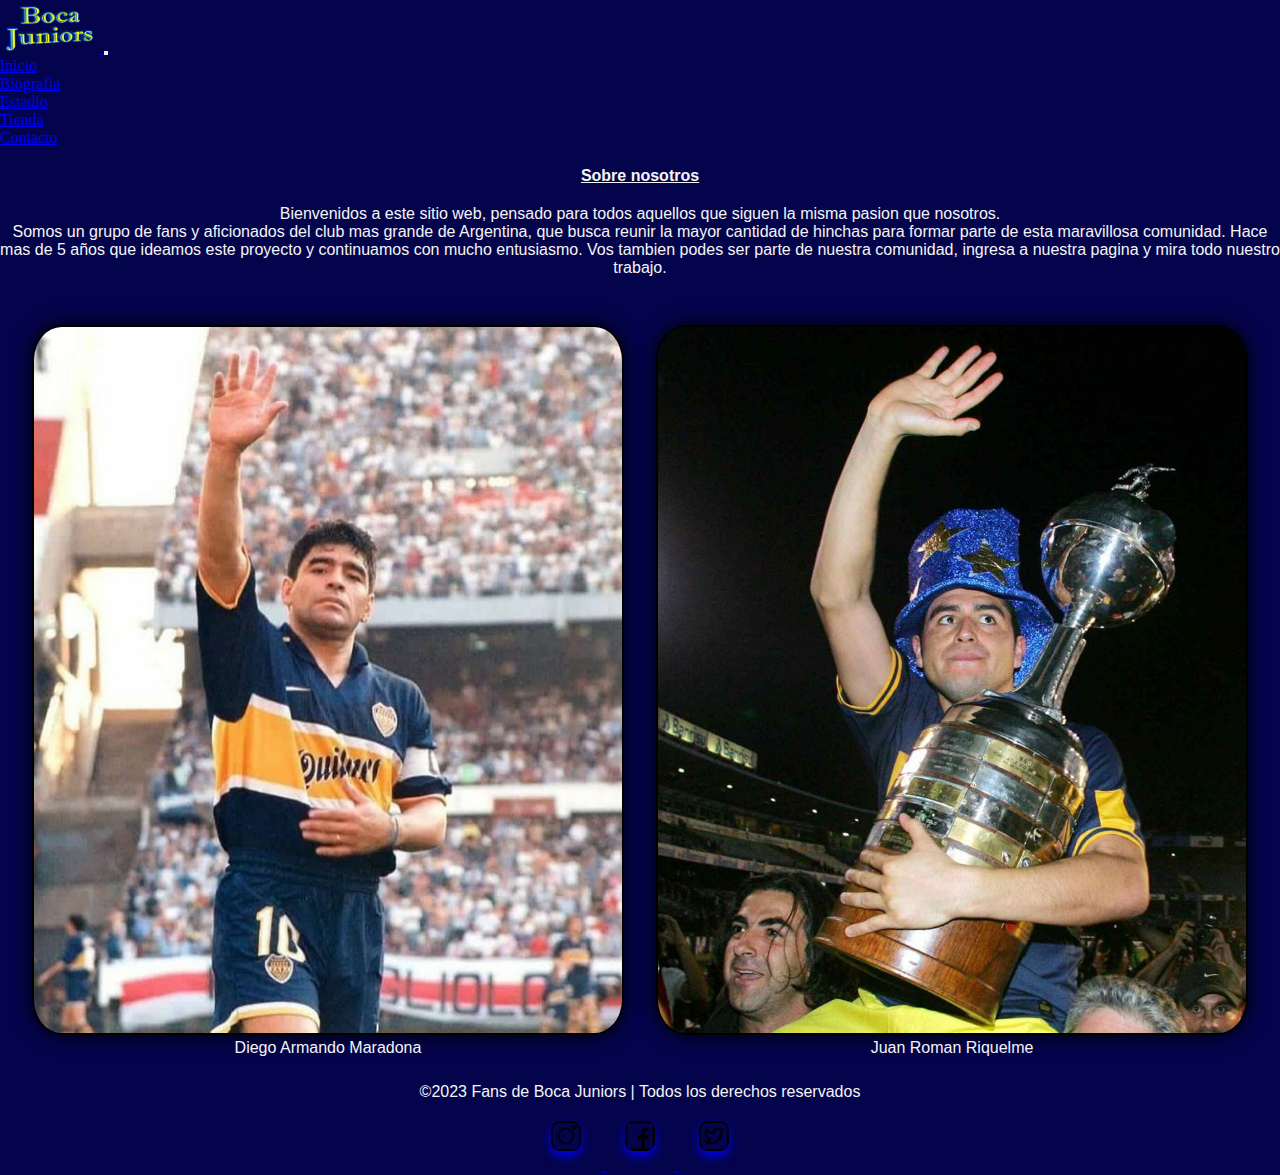
<file: index.html>
<!DOCTYPE html>
<html lang="es">
<head>
    <meta charset="UTF-8">
    <meta name="viewport" content="width=device-width, initial-scale=1.0">
    <meta name="description" content="Bienvenidos a una pagina de Fans de Boca Juniors, descurbi quienes somos y senti la misma pasion que nosotros">
    <meta name="keywords" content="equipo,boca, juniors,argentina,diego, armando, maradona,juan, roman, riquelme, fans de boca">
    <title>Boca Juniors</title>
    <link href="https://cdn.jsdelivr.net/npm/bootstrap@5.3.2/dist/css/bootstrap.min.css" rel="stylesheet" integrity="sha384-T3c6CoIi6uLrA9TneNEoa7RxnatzjcDSCmG1MXxSR1GAsXEV/Dwwykc2MPK8M2HN" crossorigin="anonymous">
    <link rel="stylesheet" href="css/style.css">
</head>

<body>
    
    <header>
        <nav class="navbar navbar-expand-lg bg-primary-subtle" data-bs-theme="dark" > 
            <div class="container-fluid">
                <a class="navbar-brand" href="#">
                    <img class="logo" src="img/logo.png" alt="logo de Boca Juniors">
                </a>
                <button class="navbar-toggler" type="button" data-bs-toggle="collapse" data-bs-target="#navbarSupportedContent" aria-controls="navbarSupportedContent" aria-expanded="false" aria-label="Toggle navigation">
                <span class="navbar-toggler-icon"></span>
                </button>
                <div class="collapse navbar-collapse" id="navbarSupportedContent">
                    <ul class="navbar-nav me-auto mb-2 mb-lg-0">
                        <li class="nav-item">
                            <a class="nav-link active" aria-current="page" href="index.html"> Inicio</a>
                        </li>
                        <li class="nav-item">
                            <a class="nav-link active" href="pages/biografia.html"> Biografia</a>
                        </li>
                        <li class="nav-item">
                            <a class="nav-link active" href="pages/estadio.html"> Estadio</a>
                        </li>
                        <li class="nav-item">
                            <a class="nav-link active" href="pages/tienda.html"> Tienda</a>
                        </li>
                        <li class="nav-item">
                            <a class="nav-link active" href="pages/contacto.html"> Contacto</a>
                        </li>
                    </ul>
                    
                </div>
            </div>
        </nav>
        <h1> Sobre nosotros</h1>
        <p>Bienvenidos a este sitio web, pensado para todos aquellos que siguen la misma pasion que nosotros.</p>
        <p>Somos un grupo de fans y aficionados del club mas grande de Argentina, que busca reunir la mayor cantidad de hinchas para formar parte de esta maravillosa comunidad. Hace mas de 5 años que ideamos este proyecto y continuamos con mucho entusiasmo. Vos tambien podes ser parte de nuestra comunidad, ingresa a nuestra pagina y mira todo nuestro trabajo.</p>
    </header>

    <main class="contenedor">    
        <div class="img-1">
            <img src="img/maradona-en-boca.jpg" alt="Imagen de Diego Armando Maradona">
            <p> Diego Armando Maradona</p>    
        </div>
        <div class="img-2">
            <img src="img/riquelme-en-boca.jpg" alt="Imagen de Juan Roman Riquelme, abrazando la copa libertadores">
            <p> Juan Roman Riquelme</p>  
        </div>
        
        
    </main>

    <footer>
        <div>
            <p>&copy;2023 Fans de Boca Juniors | Todos los derechos reservados</p>
            <a href="https://www.instagram.com/bocajrsoficial"> 
                <img class="icono-instagram" src="img/icono-instagram.png" alt="icono de instagram">
            </a>
            <a href="https://www.facebook.com/planetabocajuniorsfans/?locale=es_LA">
                <img class="icono-facebook" src="img/icono-facebook.png" alt="icono de facebook">
            </a>
            <a href="https://twitter.com/BocaJrsOficial?ref_src=twsrc%5Egoogle%7Ctwcamp%5Eserp%7Ctwgr%5Eauthor"> 
                <img class="icono-twitter" src="img/icono-twitter.png" alt="icono de twitter">
            </a>
        </div>
    </footer>
    
    <script src="https://cdn.jsdelivr.net/npm/bootstrap@5.3.2/dist/js/bootstrap.bundle.min.js" integrity="sha384-C6RzsynM9kWDrMNeT87bh95OGNyZPhcTNXj1NW7RuBCsyN/o0jlpcV8Qyq46cDfL" crossorigin="anonymous"></script>
</body>
</html>
</file>
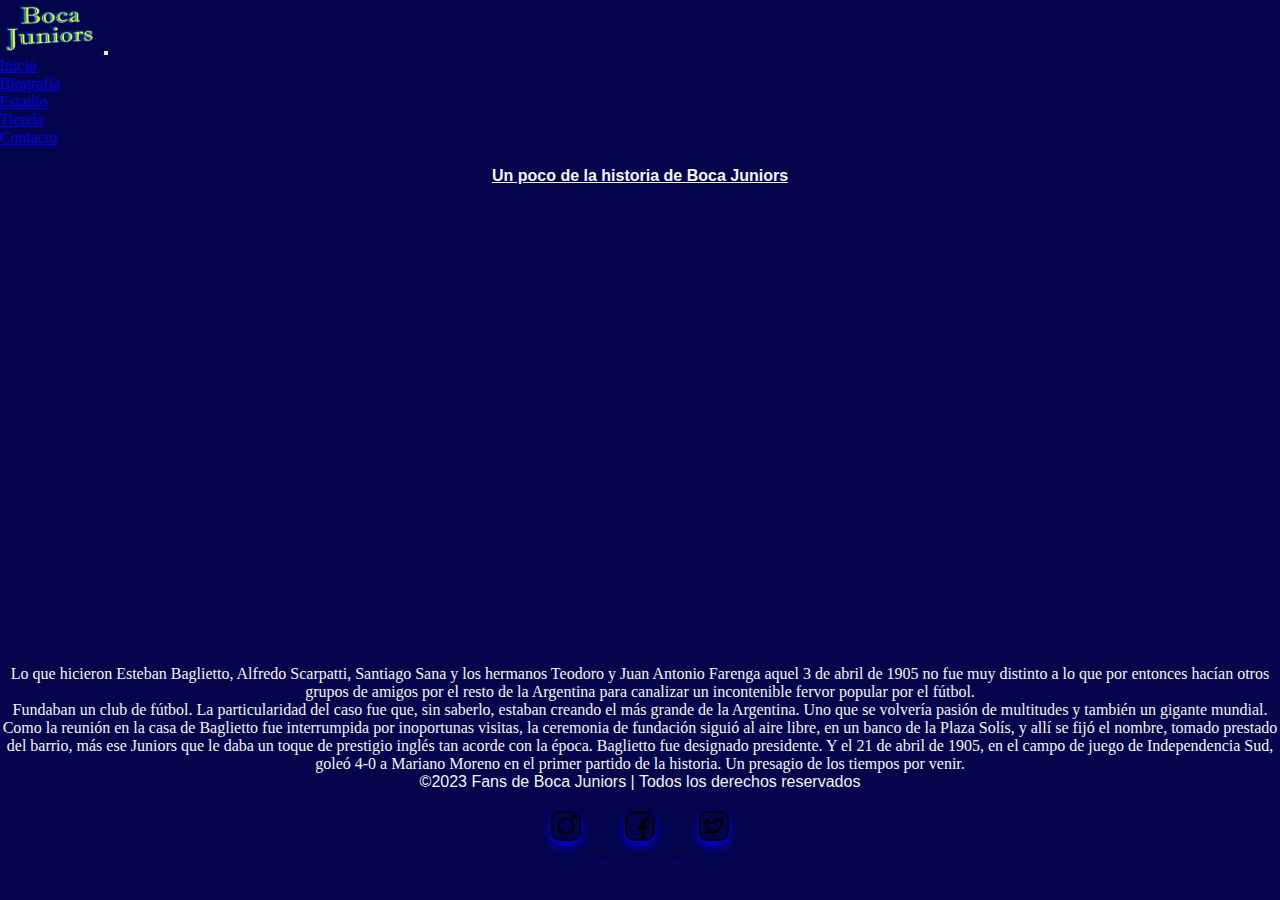
<file: pages/biografia.html>
<!DOCTYPE html>
<html lang="es">
<head>
    <meta charset="UTF-8">
    <meta name="viewport" content="width=device-width, initial-scale=1.0">
    <meta name="description" content="Nuestra seccion sobre un pequeño repaso de la historia del mejor club de Arentina">
    <meta name="keywords" content="Boca, juniors, historia, estadio, futbol, argentina,">
    <title>Boca Juniors-Biografia-Historia </title>
    <link href="https://cdn.jsdelivr.net/npm/bootstrap@5.3.2/dist/css/bootstrap.min.css" rel="stylesheet" integrity="sha384-T3c6CoIi6uLrA9TneNEoa7RxnatzjcDSCmG1MXxSR1GAsXEV/Dwwykc2MPK8M2HN" crossorigin="anonymous">
    <link rel="stylesheet" href="../css/style.css">
</head>
<body>
    <header>
        <nav class="navbar navbar-expand-lg bg-primary-subtle" data-bs-theme="dark">
            <div class="container-fluid">
                <a class="navbar-brand" href="../index.html">
                    <img class="logo" src="../img/logo.png" alt="logo de Boca Juniors">
                </a>
                <button class="navbar-toggler" type="button" data-bs-toggle="collapse"  data-bs-target="#navbarSupportedContent" aria-controls="navbarSupportedContent" aria-expanded="false"    aria-label="Toggle navigation">
                <span class="navbar-toggler-icon"></span>
                </button>
                <div class="collapse navbar-collapse" id="navbarSupportedContent">
                    <ul class="navbar-nav me-auto mb-2 mb-lg-0">
                        <li class="nav-item">
                            <a class="nav-link active" aria-current="page" href="../index.html"> Inicio</a>
                        </li>
                        <li class="nav-item">
                            <a class="nav-link active" href="biografia.html"> Biografia</a>
                        </li>
                        <li class="nav-item">
                            <a class="nav-link active" href="estadio.html"> Estadio</a>
                        </li>
                        <li class="nav-item">
                            <a class="nav-link active" href="tienda.html"> Tienda</a>
                        </li>
                        <li class="nav-item">
                            <a class="nav-link active" href="contacto.html"> Contacto</a>
                        </li>
                    </ul>
                    
                </div>
            </div>
        </nav>
        <h1> Un poco de la historia de Boca Juniors </h1> 
    </header>
    
    <main>
        <div class="biografia">
            <iframe width="560" height="250" src="https://www.youtube-nocookie.com/embed/f8JvnxmFaM0?si=BEqyMgRhjEe0lZl8autoplay=1" title="YouTube video player" frameborder="0" allow="accelerometer; autoplay; clipboard-write; encrypted-media; gyroscope; picture-in-picture; web-share" allowfullscreen></iframe>
            
            <iframe width="530" height="250" src="https://www.youtube-nocookie.com/embed/qg7Jg1zDsp0?si=v7qKRFxVZ5KjnkG8" title="YouTube video player" frameborder="0" allow="accelerometer; autoplay; clipboard-write; encrypted-media; gyroscope; picture-in-picture; web-share" allowfullscreen></iframe>          
        </div>
        <p> Lo que hicieron Esteban Baglietto, Alfredo Scarpatti, Santiago Sana y los hermanos Teodoro y Juan Antonio Farenga aquel 3 de abril de 1905 no fue muy distinto a lo que por entonces hacían otros grupos de amigos por el resto de la Argentina para canalizar un incontenible fervor popular por el fútbol.
        </p>
        <p>    
            Fundaban un club de fútbol. La particularidad del caso fue que, sin saberlo, estaban creando el más grande de la Argentina. Uno que se volvería pasión de multitudes y también un gigante mundial. Como la reunión en la casa de Baglietto fue interrumpida por inoportunas visitas, la ceremonia de fundación siguió al aire libre, en un banco de la Plaza Solís, y allí se fijó el nombre, tomado prestado del barrio, más ese Juniors que le daba un toque de prestigio inglés tan acorde con la época. Baglietto fue designado presidente. Y el 21 de abril de 1905, en el campo de juego de Independencia Sud, goleó 4-0 a Mariano Moreno en el primer partido de la historia. Un presagio de los tiempos por venir.
            </p>
    </main>

    <footer>
        <div>
            <p>&copy;2023 Fans de Boca Juniors | Todos los derechos reservados</p>
            <a href="https://www.instagram.com/bocajrsoficial"> 
                <img class="icono-instagram" src="../img/icono-instagram.png" alt="icono de instagram">
            </a>
            <a href="https://www.facebook.com/planetabocajuniorsfans/?locale=es_LA">
                <img class="icono-facebook" src="../img/icono-facebook.png" alt="icono de facebook">
            </a>
            <a href="https://twitter.com/BocaJrsOficial?ref_src=twsrc%5Egoogle%7Ctwcamp%5Eserp%7Ctwgr%5Eauthor"> 
                <img class="icono-twitter" src="../img/icono-twitter.png" alt="icono de twitter">
            </a>
        </div>
    </footer>

    <script src="https://cdn.jsdelivr.net/npm/bootstrap@5.3.2/dist/js/bootstrap.bundle.min.js" integrity="sha384-C6RzsynM9kWDrMNeT87bh95OGNyZPhcTNXj1NW7RuBCsyN/o0jlpcV8Qyq46cDfL" crossorigin="anonymous"></script>

</body>
</html>
</file>
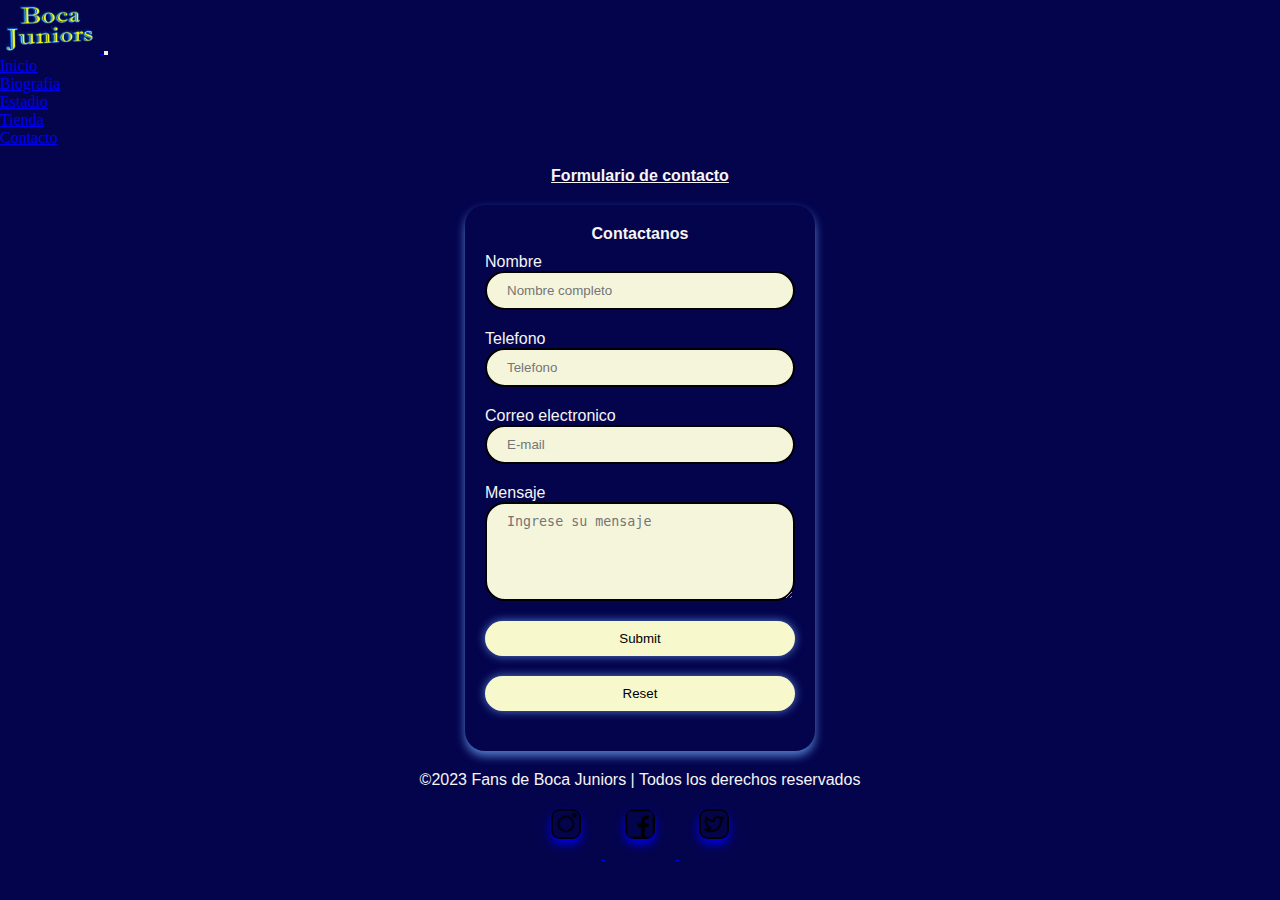
<file: pages/contacto.html>
<!DOCTYPE html>
<html lang="es">
<head>
    <meta charset="UTF-8">
    <meta name="viewport" content="width=device-width, initial-scale=1.0">
    <meta name="description" content="Contactate con nosotros para formar parte de nuestra comunidad y comentanos tus ideas ">
    <meta name="keywords" content="contacto, mensaje, correo, email, boca, juniors">
    <title>Boca Juniors-Contactanos </title>
    <link href="https://cdn.jsdelivr.net/npm/bootstrap@5.3.2/dist/css/bootstrap.min.css" rel="stylesheet" integrity="sha384-T3c6CoIi6uLrA9TneNEoa7RxnatzjcDSCmG1MXxSR1GAsXEV/Dwwykc2MPK8M2HN" crossorigin="anonymous">
    <link rel="stylesheet" href="../css/style.css">
</head>
<body>
    <header>
        <nav class="navbar navbar-expand-lg bg-primary-subtle" data-bs-theme="dark">
            <div class="container-fluid">
                <a class="navbar-brand" href="../index.html">
                    <img class="logo" src="../img/logo.png" alt="logo de Boca Juniors">
                </a>
                <button class="navbar-toggler" type="button" data-bs-toggle="collapse" data-bs-target="#navbarSupportedContent" aria-controls="navbarSupportedContent" aria-expanded="false" aria-label="Toggle navigation">
                <span class="navbar-toggler-icon"></span>
                </button>
                <div class="collapse navbar-collapse" id="navbarSupportedContent">
                    <ul class="navbar-nav me-auto mb-2 mb-lg-0">
                        <li class="nav-item">
                            <a class="nav-link active" aria-current="page" href="../index.html"> Inicio</a>
                        </li>
                        <li class="nav-item">
                            <a class="nav-link active" href="biografia.html"> Biografia</a>
                        </li>
                        <li class="nav-item">
                            <a class="nav-link active" href="estadio.html"> Estadio</a>
                        </li>
                        <li class="nav-item">
                            <a class="nav-link active" href="tienda.html"> Tienda</a>
                        </li>
                        <li class="nav-item">
                            <a class="nav-link active" href="contacto.html"> Contacto</a>
                        </li>
                    </ul>
                    
                </div>
            </div>
        </nav>
        <h1> Formulario de contacto</h1>
    </header>

    <main>
        <section>
            <form>
                <h2> Contactanos</h2>
                <div>
                    <label for="nombre"> Nombre </label>
                    <input type="text" id="nombre" placeholder="Nombre completo"> 

                    <label for="telefono"> Telefono </label>
                    <input type="text" id="telefono" placeholder="Telefono">

                    <label for="correo"> Correo electronico </label>
                    <input type="email" id="correo" placeholder="E-mail">

                    <label for="mesaje"> Mensaje </label>
                    <textarea name="" cols="30" rows="5" placeholder="Ingrese su mensaje"></textarea>

                    <input class="btn-formulario" type="submit">
                    <input class="btn-formulario" type="reset">
                </div>
            
            </form>
            
        </section>
    </main>

    <footer>
        <div>
            <p>&copy;2023 Fans de Boca Juniors | Todos los derechos reservados</p>
            <a href="https://www.instagram.com/bocajrsoficial"> 
                <img class="icono-instagram" src="../img/icono-instagram.png" alt="icono de instagram">
            </a>
            <a href="https://www.facebook.com/planetabocajuniorsfans/?locale=es_LA">
                <img class="icono-facebook" src="../img/icono-facebook.png" alt="icono de facebook">
            </a>
            <a href="https://twitter.com/BocaJrsOficial?ref_src=twsrc%5Egoogle%7Ctwcamp%5Eserp%7Ctwgr%5Eauthor"> 
                <img class="icono-twitter" src="../img/icono-twitter.png" alt="icono de twitter">
            </a>
        </div>
    </footer>

    <script src="https://cdn.jsdelivr.net/npm/bootstrap@5.3.2/dist/js/bootstrap.bundle.min.js" integrity="sha384-C6RzsynM9kWDrMNeT87bh95OGNyZPhcTNXj1NW7RuBCsyN/o0jlpcV8Qyq46cDfL" crossorigin="anonymous"></script>

</body>

</html>
</file>
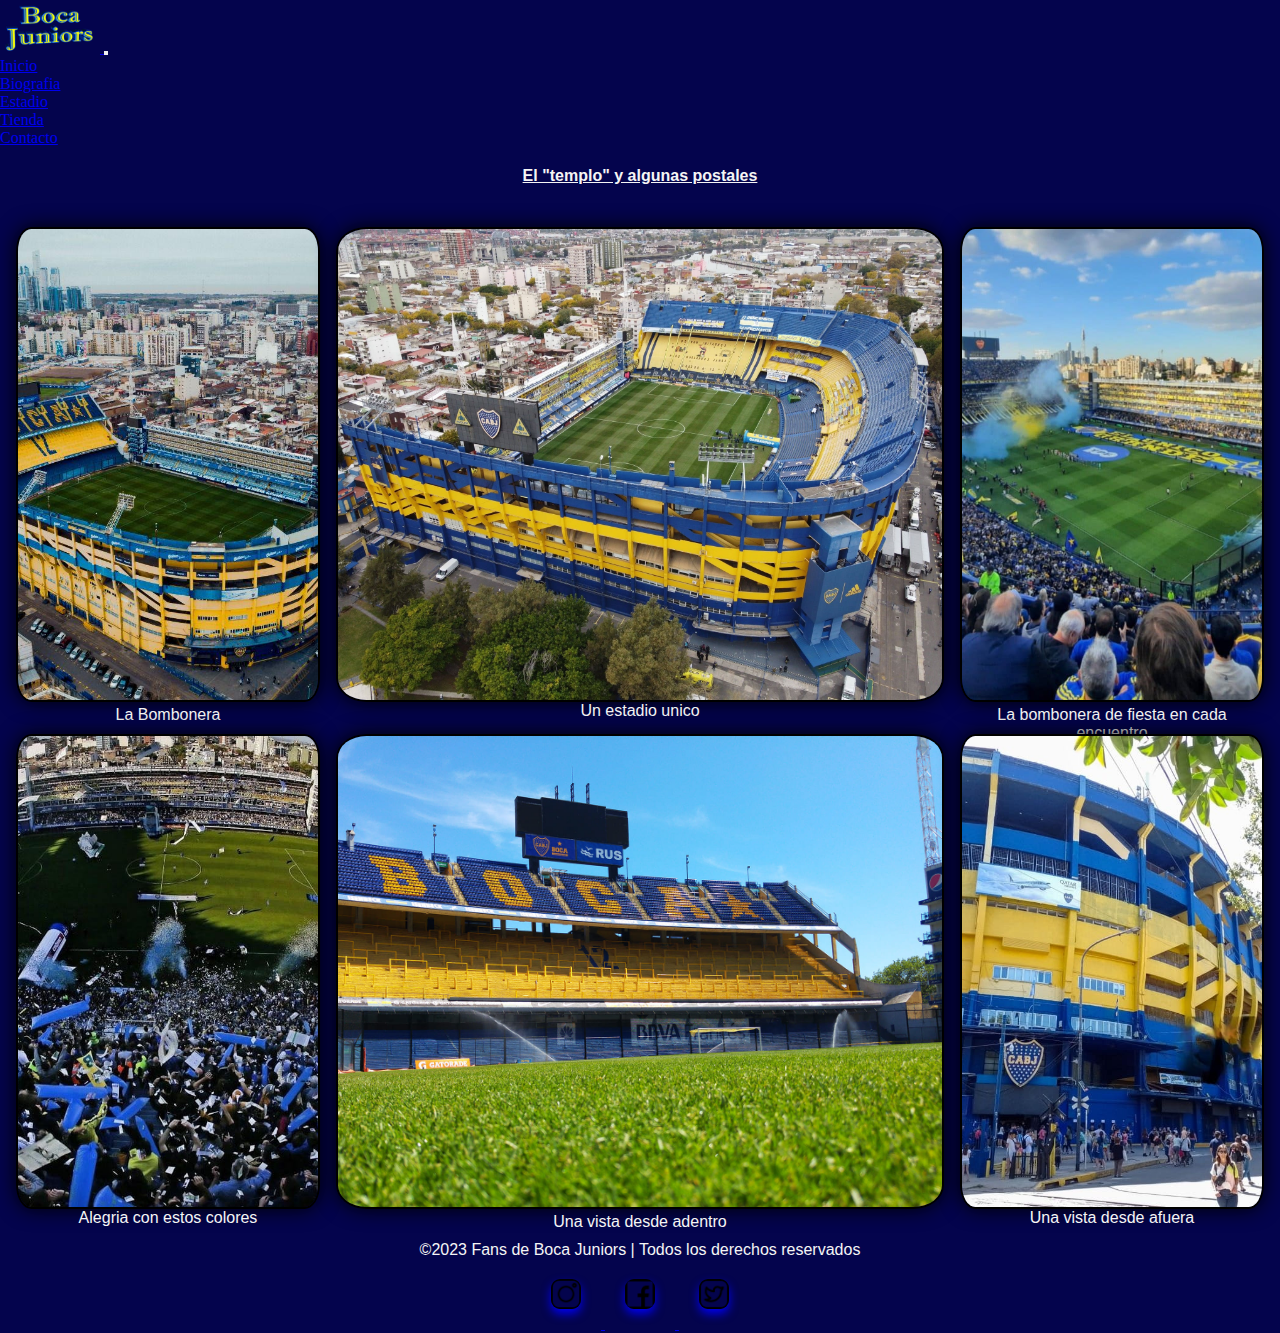
<file: pages/estadio.html>
<!DOCTYPE html>
<html lang="es">
<head>
    <meta charset="UTF-8">
    <meta name="viewport" content="width=device-width, initial-scale=1.0">
    <meta name="description" content="Nuestra seccion de imagenes destacadas de el mejor estadio de Argentina">
    <meta name="keywords" content="boca, juniors, estadio, bombonera, unico, templo">
    <title>Boca Juniors-Estadio </title>
    <link href="https://cdn.jsdelivr.net/npm/bootstrap@5.3.2/dist/css/bootstrap.min.css" rel="stylesheet" integrity="sha384-T3c6CoIi6uLrA9TneNEoa7RxnatzjcDSCmG1MXxSR1GAsXEV/Dwwykc2MPK8M2HN" crossorigin="anonymous">
    <link rel="stylesheet" href="../css/style.css">
</head>
<body>
    <header>
        <nav class="navbar navbar-expand-lg bg-primary-subtle" data-bs-theme="dark">
            <div class="container-fluid">
                <a class="navbar-brand" href="../index.html">
                    <img class="logo" src="../img/logo.png" alt="logo de Boca Juniors">
                </a>
                <button class="navbar-toggler" type="button" data-bs-toggle="collapse" data-bs-target="#navbarSupportedContent" aria-controls="navbarSupportedContent" aria-expanded="false" aria-label="Toggle navigation">
                <span class="navbar-toggler-icon"></span>
                </button>
                <div class="collapse navbar-collapse" id="navbarSupportedContent">
                    <ul class="navbar-nav me-auto mb-2 mb-lg-0">
                        <li class="nav-item">
                            <a class="nav-link active" aria-current="page" href="../index.html"> Inicio</a>
                        </li>
                        <li class="nav-item">
                            <a class="nav-link active" href="biografia.html"> Biografia</a>
                        </li>
                        <li class="nav-item">
                            <a class="nav-link active" href="estadio.html"> Estadio</a>
                        </li>
                        <li class="nav-item">
                            <a class="nav-link active" href="tienda.html"> Tienda</a>
                        </li>
                        <li class="nav-item">
                            <a class="nav-link active" href="contacto.html"> Contacto</a>
                        </li>
                    </ul>
                    
                </div>
            </div>
        </nav>
        <h1> El "templo" y algunas postales</h1>
    </header>

    <main class="contenedor-estadio">

        <div>
            <img class="img-galeria1" src="../img/la-bombonera.jpg" alt="Estadio de Boca juniors">
            <p>La Bombonera </p>
        </div>

        <div>
            <img class="img-galeria2" src="../img/la-bombonera-1.jpg" alt="Estadio de Boca juniors">
            <p class="parrafo2"> Un estadio unico</p>
        </div>

        <div>
            <img class="img-galeria3" src="../img/la-bombonera-con-gente-1.jpg" alt="la bombonera desde la tribuna">
            <p class="parrafo3"> La bombonera de fiesta en cada encuentro </p>
        </div>
        
        <div>
            <img class="img-galeria4" src="../img/la-bombonera-con-gente.jpg" alt="la bombonera desde la tribuna">
            <p class="parrafo4"> Alegria con estos colores </p>
        </div>

        <div>
            <img class="img-galeria5" src="../img/la-bombonera-desde-adentro-1.jpg" alt="estadio de boca juniors desde el interior">
            <p> Una vista desde adentro </p>
        </div>
        
        <div>
            <img class="img-galeria6" src="../img/la-bombonera-desde-la-calle.jpeg" alt="estadio de boca junior desde la calle">
            <p class="parrafo6"> Una vista desde afuera </p>
        </div>

    </main>

    <footer>
        <div>
            <p>&copy;2023 Fans de Boca Juniors | Todos los derechos reservados</p>
            <a href="https://www.instagram.com/bocajrsoficial"> 
                <img class="icono-instagram" src="../img/icono-instagram.png" alt="icono de instagram">
            </a>
            <a href="https://www.facebook.com/planetabocajuniorsfans/?locale=es_LA">
                <img class="icono-facebook" src="../img/icono-facebook.png" alt="icono de facebook">
            </a>
            <a href="https://twitter.com/BocaJrsOficial?ref_src=twsrc%5Egoogle%7Ctwcamp%5Eserp%7Ctwgr%5Eauthor"> 
                <img class="icono-twitter" src="../img/icono-twitter.png" alt="icono de twitter">
            </a>
        </div>
    </footer>
    
    <script src="https://cdn.jsdelivr.net/npm/bootstrap@5.3.2/dist/js/bootstrap.bundle.min.js" integrity="sha384-C6RzsynM9kWDrMNeT87bh95OGNyZPhcTNXj1NW7RuBCsyN/o0jlpcV8Qyq46cDfL" crossorigin="anonymous"></script>

</body>
</html>
</file>
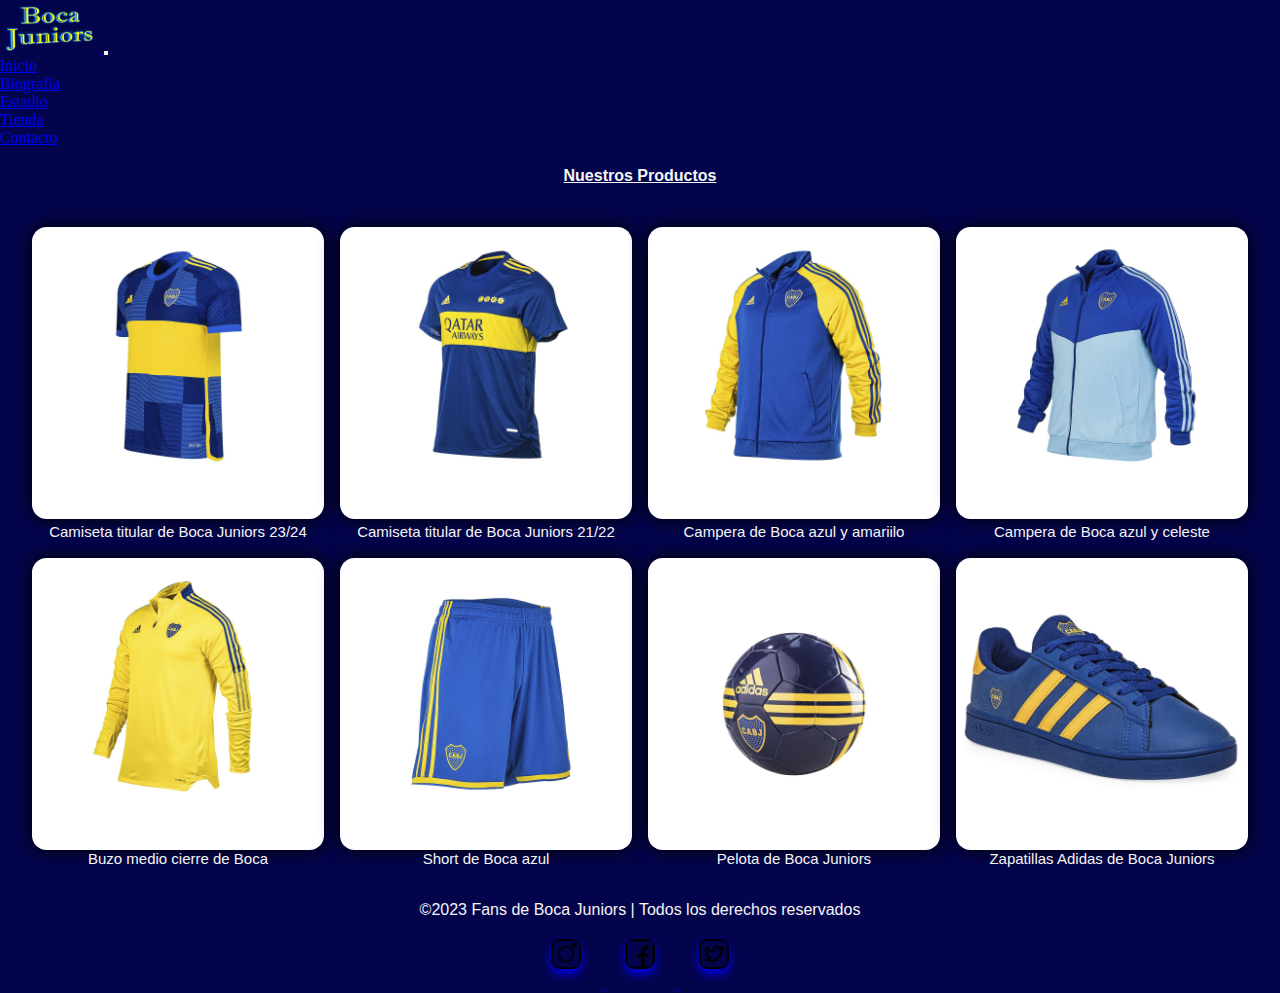
<file: pages/tienda.html>
<!DOCTYPE html>
<html lang="es">
<head>
    <meta charset="UTF-8">
    <meta name="viewport" content="width=device-width, initial-scale=1.0">
    <meta name="description" content="Productos destacados en nuestra tienda online">
    <meta name="keywords" content="camiseta, campera, buzo, zapatillas, pelota, short, boca, juniors, ">
    <title>Boca Juniors-Tienda </title>
    <link href="https://cdn.jsdelivr.net/npm/bootstrap@5.3.2/dist/css/bootstrap.min.css" rel="stylesheet" integrity="sha384-T3c6CoIi6uLrA9TneNEoa7RxnatzjcDSCmG1MXxSR1GAsXEV/Dwwykc2MPK8M2HN" crossorigin="anonymous">
    <link rel="stylesheet" href="../css/style.css">
</head>
<body>
    <header>
        <nav class="navbar navbar-expand-lg bg-primary-subtle" data-bs-theme="dark">
            <div class="container-fluid">
                <a class="navbar-brand" href="../index.html">
                    <img class="logo" src="../img/logo.png" alt="logo de Boca Juniors">
                </a>
                <button class="navbar-toggler" type="button" data-bs-toggle="collapse" data-bs-target="#navbarSupportedContent" aria-controls="navbarSupportedContent" aria-expanded="false" aria-label="Toggle navigation">
                <span class="navbar-toggler-icon"></span>
                </button>
                <div class="collapse navbar-collapse" id="navbarSupportedContent">
                    <ul class="navbar-nav me-auto mb-2 mb-lg-0">
                        <li class="nav-item">
                            <a class="nav-link active" aria-current="page"  href="../index.html"> Inicio</a>
                        </li>
                        <li class="nav-item">
                            <a class="nav-link active" href="biografia.html"> Biografia</a>
                        </li>
                        <li class="nav-item">
                            <a class="nav-link active" href="estadio.html"> Estadio</a>
                        </li>
                        <li class="nav-item">
                            <a class="nav-link active" href="tienda.html"> Tienda</a>
                        </li>
                        <li class="nav-item">
                            <a class="nav-link active" href="contacto.html"> Contacto</a>
                        </li>
                    </ul>
                    
                </div>
            </div>
        </nav>
        <h1> Nuestros Productos</h1>
    </header>
    
    <main class="productos-tienda">
        
        <div>
            <img class="producto-1" src="../img/camiseta-de-boca-1.jpg" alt="Camiseta titular de Boca Juniors 23/24">
            <p> Camiseta titular de Boca Juniors 23/24</p>    
        </div>
        <div>
            <img class="producto-2" src="../img/camiseta-de-boca-2.jpg" alt="Camiseta titular de Boca Juniors 21/22"> 
            <p> Camiseta titular de Boca Juniors 21/22</p>   
        </div>
        <div>
            <img class="producto-3" src="../img/campera-de-boca.jpg" alt="Campera de Boca azul y amariilo"> 
            <p> Campera de Boca azul y amariilo</p>   
        </div>
        <div>
            <img class="producto-4" src="../img/campera-de-boca-celeste.jpg" alt="Campera de Boca azul y celeste"> 
            <p> Campera de Boca azul y celeste</p>   
        </div>
        <div>
            <img class="producto-5" src="../img/buzo-de-boca-medio-cierre.jpg" alt="Buzo medio cierre de Boca">
            <p class="p5">Buzo medio cierre de Boca</p>    
        </div>
        
        <div>
            <img class="producto-6" src="../img/short-de-boca-1.jpg" alt="Short de Boca azul"> 
            <p class="p6"> Short de Boca azul</p>   
        </div>
        <div>
            <img class="producto-7" src="../img/pelota-de-boca.jpg" alt="Pelota de Boca Juniors">
            <p class="p7"> Pelota de Boca Juniors</p>    
        </div>
        <div>
            <img class="producto-8" src="../img/zapatillas-de-boca.jpg" alt="Zapatillas Adidas de Boca Juniors">
            <p class="p8"> Zapatillas Adidas de Boca Juniors</p>
        </div>
        
        
    </main>

    <footer>
        <div>
            <p>&copy;2023 Fans de Boca Juniors | Todos los derechos reservados</p>
            <a href="https://www.instagram.com/bocajrsoficial"> 
                <img class="icono-instagram" src="../img/icono-instagram.png" alt="icono de instagram">
            </a>
            <a href="https://www.facebook.com/planetabocajuniorsfans/?locale=es_LA">
                <img class="icono-facebook" src="../img/icono-facebook.png" alt="icono de facebook">
            </a>
            <a href="https://twitter.com/BocaJrsOficial?ref_src=twsrc%5Egoogle%7Ctwcamp%5Eserp%7Ctwgr%5Eauthor"> 
                <img class="icono-twitter" src="../img/icono-twitter.png" alt="icono de twitter">
            </a>
        </div>
    </footer>

    <script src="https://cdn.jsdelivr.net/npm/bootstrap@5.3.2/dist/js/bootstrap.bundle.min.js" integrity="sha384-C6RzsynM9kWDrMNeT87bh95OGNyZPhcTNXj1NW7RuBCsyN/o0jlpcV8Qyq46cDfL" crossorigin="anonymous"></script>

</body>
</html>
</file>
<file: css/style.css>
/* Reset */
* {
  margin: 0;
  padding: 0;
  box-sizing: border-box;
}

/*Estilos de body*/
body {
  background-color: rgb(4, 4, 77);
}

/*Estilos de header*/
header .logo {
  width: 100px;
}
header h1 {
  color: whitesmoke;
  text-align: center;
  font-size: 16px;
  padding: 10px;
  margin: 10px;
  font-family: Arial, Helvetica, sans-serif;
  font-weight: bold;
  text-decoration: underline;
}
header p {
  color: whitesmoke;
  text-align: center;
  font-family: Arial, Helvetica, sans-serif;
}

/*Estilos de Footer*/
footer {
  display: flex;
  justify-content: center;
  text-align: center;
}
footer div p {
  color: whitesmoke;
  text-align: center;
  font-family: Arial, Helvetica, sans-serif;
}
footer div a img {
  width: 30px;
  margin: 20px;
  border-radius: 30%;
  box-shadow: 0px 5px 10px;
}

/*Estilos de Index*/
.contenedor {
  height: 80%;
  display: grid;
  grid-template-columns: 1fr;
  grid-template-rows: repeat(2, 1fr);
  gap: 2rem;
  margin: 3rem 2rem;
}
@media screen and (min-width: 600px) {
  .contenedor {
    grid-template-columns: repeat(2, 1fr);
    grid-template-rows: repeat(4, 100%);
  }
}
.contenedor div img {
  width: 100%;
  height: 100%;
  object-fit: cover;
  border: 2px solid black;
  box-shadow: 0 0 20px black;
  border-radius: 5%;
}
.contenedor div p {
  color: whitesmoke;
  text-align: center;
  font-family: Arial, Helvetica, sans-serif;
}

/*Estilos de Biografia*/
main .biografia {
  display: flex;
  flex-wrap: wrap;
  justify-content: center;
  align-items: center;
}
@media screen and (min-width: 600px) {
  main .biografia {
    flex-direction: row;
    flex-wrap: nowrap;
    justify-content: center;
    align-items: center;
  }
}
@media screen and (min-width: 1024px) {
  main .biografia {
    flex-direction: row;
    flex-wrap: nowrap;
    justify-content: center;
    align-items: center;
  }
}
main .biografia iframe {
  border-radius: 5%;
  width: 100%;
  margin: 20px;
}
@media screen and (min-width: 600px) {
  main .biografia iframe {
    width: 48%;
    margin: 5px;
  }
}
@media screen and (min-width: 1024px) {
  main .biografia iframe {
    width: 45%;
    height: 50vh;
  }
}
main p {
  color: whitesmoke;
  text-align: center;
}

/*Estilos de Estadio*/
.contenedor-estadio {
  height: 75%;
  display: grid;
  grid-template-columns: 1fr;
  grid-template-rows: repeat(1, 1fr);
  gap: 1rem;
  margin: 3rem 2rem;
}
@media screen and (min-width: 600px) {
  .contenedor-estadio {
    grid-template-columns: repeat(2, 1fr);
    grid-template-rows: repeat(3, 1fr);
    margin: 2rem 1rem;
    row-gap: 2rem;
  }
}
@media screen and (min-width: 1024px) {
  .contenedor-estadio {
    grid-template-columns: 1fr 2fr 1fr;
    grid-template-rows: 1fr 1fr;
  }
}
.contenedor-estadio div .img-galeria2, .contenedor-estadio div .img-galeria4, .contenedor-estadio div .img-galeria6 {
  display: none;
}
@media screen and (min-width: 600px) {
  .contenedor-estadio div .img-galeria2, .contenedor-estadio div .img-galeria4, .contenedor-estadio div .img-galeria6 {
    display: block;
  }
}
@media screen and (min-width: 1024px) {
  .contenedor-estadio div .img-galeria1, .contenedor-estadio div .img-galeria3 {
    grid-rows: span 2;
  }
}
.contenedor-estadio div .parrafo2, .contenedor-estadio div .parrafo4, .contenedor-estadio div .parrafo6 {
  display: none;
}
@media screen and (min-width: 600px) {
  .contenedor-estadio div .parrafo2, .contenedor-estadio div .parrafo4, .contenedor-estadio div .parrafo6 {
    display: block;
  }
}
.contenedor-estadio div img {
  width: 100%;
  height: 100%;
  object-fit: cover;
  border: 2px solid black;
  box-shadow: 0 0 20px black;
  border-radius: 5%;
}
.contenedor-estadio div img:hover {
  transform: scale(1.1, 1.1);
}
.contenedor-estadio div p {
  color: whitesmoke;
  text-align: center;
  font-family: Arial, Helvetica, sans-serif;
}

/*Estilos de Tienda*/
.productos-tienda {
  height: 80%;
  display: grid;
  grid-template-columns: repeat(2, 1fr);
  grid-template-rows: repeat(2, 1fr);
  gap: 1rem;
  margin: 2rem 2rem;
  justify-content: center;
  align-items: center;
}
@media screen and (min-width: 600px) {
  .productos-tienda {
    grid-template-columns: repeat(4, 1fr);
    grid-template-rows: repeat(2, 2fr);
  }
}
.productos-tienda div .producto-5, .productos-tienda div .producto-6, .productos-tienda div .producto-7, .productos-tienda div .producto-8 {
  display: none;
}
@media screen and (min-width: 600px) {
  .productos-tienda div .producto-5, .productos-tienda div .producto-6, .productos-tienda div .producto-7, .productos-tienda div .producto-8 {
    display: block;
  }
}
.productos-tienda div .p5, .productos-tienda div .p6, .productos-tienda div .p7, .productos-tienda div .p8 {
  display: none;
}
@media screen and (min-width: 600px) {
  .productos-tienda div .p5, .productos-tienda div .p6, .productos-tienda div .p7, .productos-tienda div .p8 {
    display: block;
  }
}
.productos-tienda div img {
  width: 100%;
  height: 100%;
  object-fit: cover;
  border-radius: 5%;
  box-shadow: 0 0 20px black;
  cursor: pointer;
}
.productos-tienda div img:hover {
  transform: scale(1.1, 1.1);
}
.productos-tienda div p {
  color: whitesmoke;
  text-align: center;
  font-family: Arial, Helvetica, sans-serif;
  font-size: 15px;
}

/*Estilos de Contacto*/
main section {
  min-height: 100vph;
  display: flex;
  align-items: center;
  justify-content: center;
  font-family: Arial, Helvetica, sans-serif;
  color: whitesmoke;
}
main section form {
  padding: 20px 20px;
  box-shadow: 0 5px 10px rgb(83, 125, 204);
  border-radius: 20px;
  text-align: center;
  width: 350px;
  margin-bottom: 20px;
}
main section form div {
  display: flex;
  flex-direction: column;
  text-align: left;
}
main section form div input, main section form div textarea {
  padding: 10px 20px;
  border-radius: 20px;
  margin-bottom: 20px;
  background-color: beige;
  border: 2px solid black;
  color: black;
  outline: none;
}
main section form div .btn-formulario {
  color: black;
  border: 0px;
  background-color: rgb(248, 248, 205);
  box-shadow: 0 0 10px rgb(83, 125, 204);
  cursor: pointer;
}
main section form div .btn-formulario:hover {
  background-color: rgb(252, 252, 252);
}
main section form h2 {
  width: 100%;
  font-size: 16px;
  text-align: center;
  color: whitesmoke;
  font-weight: bold;
  margin-bottom: 10px;
}

/*# sourceMappingURL=style.css.map */
</file>
